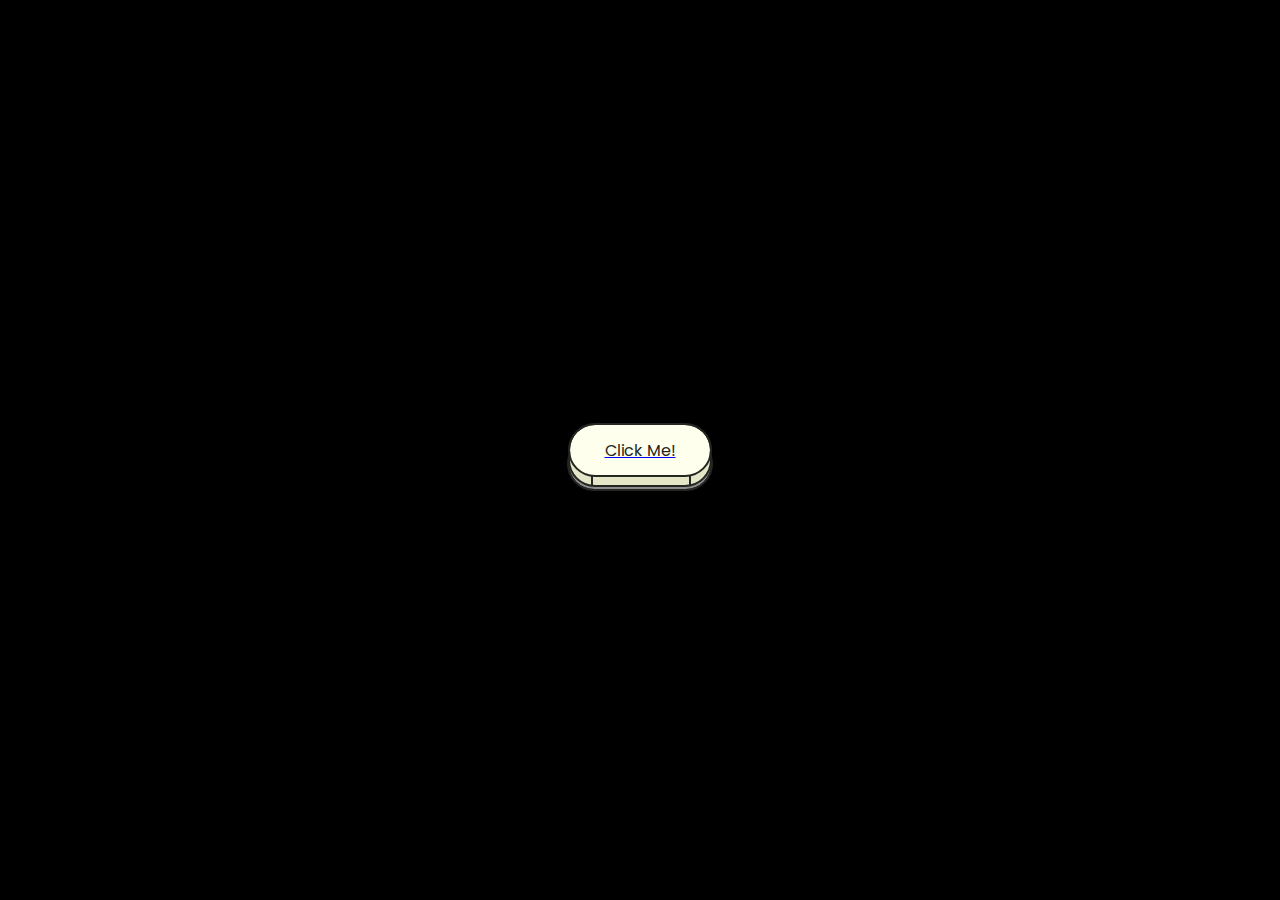
<file: index.html>
<html lang="en">

<head>
    <meta charset="UTF-8" />
    <meta name="viewport" content="width=device-width, initial-scale=1.0" />
    <title>CHRISTMAS SPECIAL</title>
    <!--Google Fonts-->
    <link rel="preconnect" href="https://fonts.googleapis.com" />
    <link rel="preconnect" href="https://fonts.gstatic.com" crossorigin />
    <link
        href="https://fonts.googleapis.com/css2?family=Plus+Jakarta+Sans:wght@200;300;400;500;600;700;800&family=Poppins:wght@100;200;300;400;500;600;700;800;900&display=swap"
        rel="stylesheet" />
    <style>
        body { font-size: 16px; }

/* Styles for screens up to 767px wide (typical mobile) */
@media only screen and (max-width: 767px) {
  body {
    font-size: 14px; /* Smaller font for mobile */
    padding: 10px;
  }
  /* Make elements take full width */
  .container { width: 100%; }
  /* Or stack elements vertically */
  .flex-container { display: flex; flex-direction: column; }
}
        body {
            width: 100%;
            height: 100vh;
            margin: 0;
            padding: 0;
            background: rgb(0, 0, 0);
        }

        .center {
            width: 100%;
            height: 100%;
            display: flex;
            align-items: center;
            justify-content: center;
        }

        button {
            width: 140px;
            height: 50px;
            position: relative;
            background: none;
            outline: none;
            border: none;
            padding: 0;
            margin: 0;
        }

        .top {
            width: 100%;
            height: 100%;
            background: rgb(255, 255, 238);
            font-family: poppins;
            font-size: 16px;
            color: rgb(36, 38, 34);
            display: flex;
            align-items: center;
            justify-content: center;
            border-radius: 7mm;
            outline: 2px solid rgb(36, 38, 34);
            transition: transform 0.3s ease, opacity 0.35s ease;
            position: relative;
            overflow: hidden;
        }

        .bottom {
            position: absolute;
            width: 100%;
            height: 100%;
            background: rgb(229, 229, 199);
            top: 10px;
            left: 0;
            border-radius: 7mm;
            outline: 2px solid rgb(36, 38, 34);
            z-index: -1;
        }

        .bottom::before {
            position: absolute;
            content: "";
            width: 2px;
            height: 9px;
            background: rgb(36, 38, 34);
            bottom: 0;
            left: 15%;
        }

        .bottom::after {
            position: absolute;
            content: "";
            width: 2px;
            height: 9px;
            background: rgb(36, 38, 34);
            bottom: 0;
            left: 85%;
        }

        button:active .top {
            transform: translateY(10px);
        }

        /* clicked state used prior to navigation */
        button.clicked .top,
        #startBtn.clicked .top {
            transform: translateY(10px) scale(0.985);
            opacity: 0.95;
        }

        /* page exit fade */
        body.page-exit {
            transition: opacity 0.7s ease;
            opacity: 0;
        }

        button::before {
            position: absolute;
            content: "";
            width: calc(100% + 2px);
            height: 100%;
            background: rgb(140, 140, 140);
            top: 14px;
            left: -1px;
            border-radius: 7mm;
            outline: 2px solid rgb(36, 38, 34);
            z-index: -1;
        }

        .top::before {
            position: absolute;
            content: "";
            width: 15px;
            height: 100%;
            background: rgba(0, 0, 0, 0.1);
            transform: skewX(30deg);
            left: -20px;
            transition: 0.25s;
        }

        button:active .top::before {
            left: calc(100% + 20px);
        }
    </style>
</head>

<body>
    <a href="main.html">
        <div class="center">
            <button id="startBtn" type="button">
                <div class="top">Click Me!</div>
                <div class="bottom"></div>
    </a>
    </button>
    </div>

    <script>
        // Delay navigation to show button transition
        (function () {
            const btn = document.getElementById('startBtn');
            if (!btn) return;
            let busy = false;
            btn.addEventListener('click', function (e) {
                if (busy) return;
                busy = true;
                // add clicked state to animate the button
                btn.classList.add('clicked');
                // fade out page for a smooth transition
                document.body.classList.add('page-exit');
                // delay then navigate
                setTimeout(() => {
                    window.location.href = 'main.html';
                }, 700); // 700ms delay (matches css transition)
            });
        })();
    </script>
</body>


</html>
</file>
